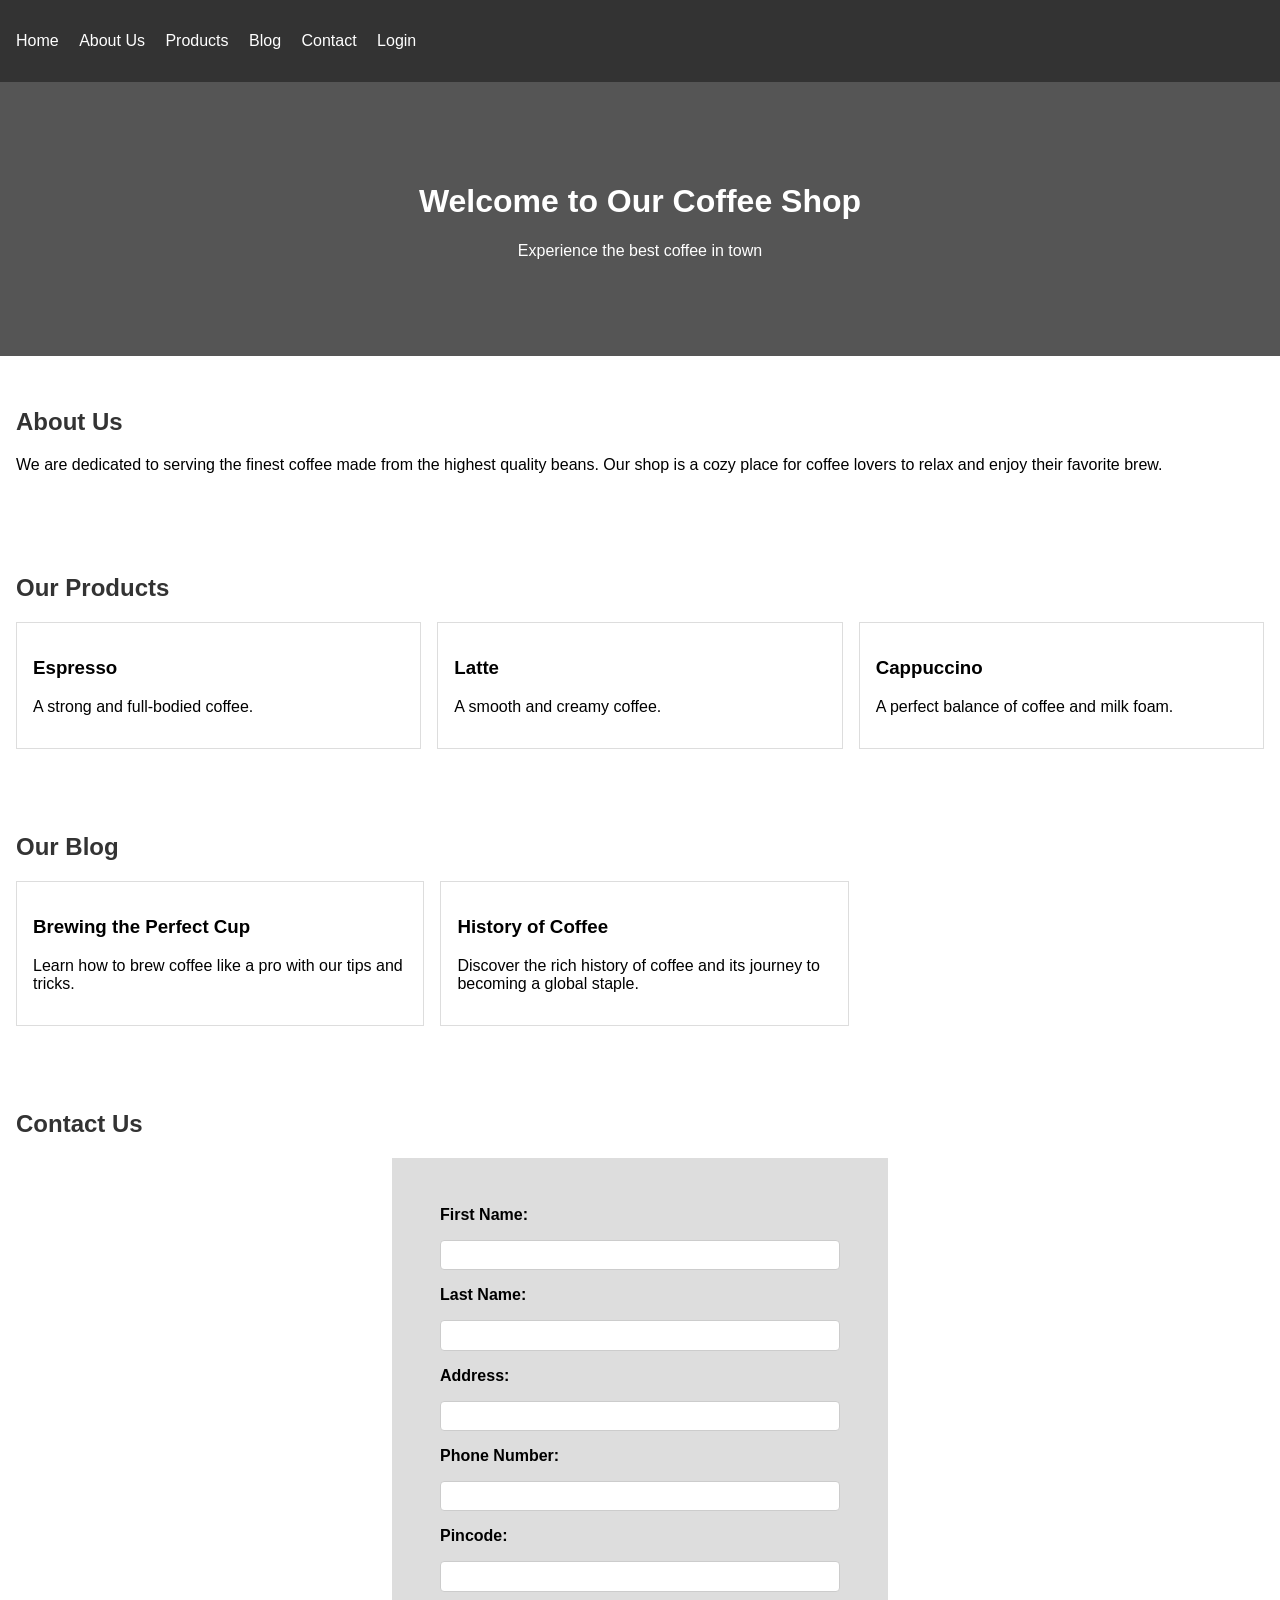
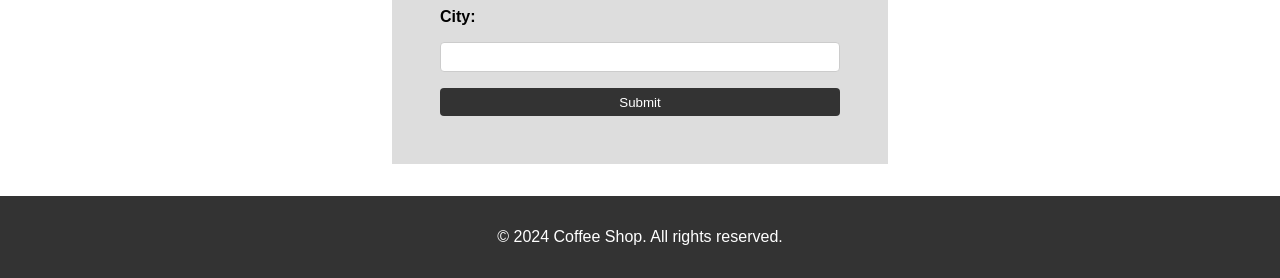
<file: index.html>
<!DOCTYPE html>
<html lang="en">
<head>
    <meta charset="UTF-8">
    <meta name="viewport" content="width=device-width, initial-scale=1.0">
    <script>
        var digitalData = {
            "page": {
                "pageInfo" : {
                    "pageName": "Coffe Shop Homepage",
                    "brandName" : "Starbucks",
                    }
                },
        } ;
    </script>
    <script src="https://assets.adobedtm.com/236ca7d75265/e96555aea3b7/launch-c7db0ccba102-development.min.js" async></script>
    <title>Coffee Shop</title>
    <link rel="stylesheet" href="./style.css">
</head>
<body>
    <nav class="navbar" id="navbar">
        <ul class="nav-list" id="nav-list">
            <li class="nav-item" id="nav-home"><a href="#home" class="nav-link" id="nav-link-home">Home</a></li>
            <li class="nav-item" id="nav-about"><a href="#about" class="nav-link" id="nav-link-about">About Us</a></li>
            <li class="nav-item" id="nav-products"><a href="#products" class="nav-link" id="nav-link-products">Products</a></li>
            <li class="nav-item" id="nav-blog"><a href="#blog" class="nav-link" id="nav-link-blog">Blog</a></li>
            <li class="nav-item" id="nav-contact"><a href="#contact" class="nav-link" id="nav-link-contact">Contact</a></li>
            <li class="nav-item" id="nav-login"><a href="#" class="nav-link" id="nav-link-login">Login</a></li>
        </ul>
    </nav>
    <header class="hero-header" id="hero-header">
        <div class="hero" id="hero">
            <h1 class="hero-title" id="hero-title">Welcome to Our Coffee Shop</h1>
            <p class="hero-subtitle" id="hero-subtitle">Experience the best coffee in town</p>
        </div>
    </header>
    <section class="section" id="about">
        <h2 class="section-title" id="about-title">About Us</h2>
        <p class="section-description" id="about-description">We are dedicated to serving the finest coffee made from the highest quality beans. Our shop is a cozy place for coffee lovers to relax and enjoy their favorite brew.</p>
    </section>
    <section class="section" id="products">
        <h2 class="section-title" id="products-title">Our Products</h2>
        <div class="product-grid" id="product-grid">
            <a href="#" class="product" id="product-espresso">
                <h3 class="product-title" id="product-title-espresso">Espresso</h3>
                <p class="product-description" id="product-description-espresso">A strong and full-bodied coffee.</p>
            </a>
            <a href="#" class="product" id="product-latte">
                <h3 class="product-title" id="product-title-latte">Latte</h3>
                <p class="product-description" id="product-description-latte">A smooth and creamy coffee.</p>
            </a>
            <a href="#" class="product" id="product-cappuccino">
                <h3 class="product-title" id="product-title-cappuccino">Cappuccino</h3>
                <p class="product-description" id="product-description-cappuccino">A perfect balance of coffee and milk foam.</p>
            </a>
            <!-- Add more products as needed -->
        </div>
    </section>
    <section class="section" id="blog">
        <h2 class="section-title" id="blog-title">Our Blog</h2>
        <div class="blog-grid" id="blog-grid">
            <a href="#" class="blog-post" id="blog-post-1">
                <h3 class="blog-title" id="blog-title-1">Brewing the Perfect Cup</h3>
                <p class="blog-description" id="blog-description-1">Learn how to brew coffee like a pro with our tips and tricks.</p>
            </a>
            <a href="#" class="blog-post" id="blog-post-2">
                <h3 class="blog-title" id="blog-title-2">History of Coffee</h3>
                <p class="blog-description" id="blog-description-2">Discover the rich history of coffee and its journey to becoming a global staple.</p>
            </a>
            <!-- Add more blog posts as needed -->
        </div>
    </section>
    <section class="section" id="contact">
        <h2 class="section-title" id="contact-title">Contact Us</h2>
        <form class="contact-form" id="contact-form" action="#" method="POST">
            <label for="first-name" class="form-label">First Name:</label>
            <input type="text" id="first-name" name="first-name" class="form-input" required>
            <label for="last-name" class="form-label">Last Name:</label>
            <input type="text" id="last-name" name="last-name" class="form-input" required>
            <label for="address" class="form-label">Address:</label>
            <input type="text" id="address" name="address" class="form-input" required>
            <label for="phone" class="form-label">Phone Number:</label>
            <input type="tel" id="phone" name="phone" class="form-input" required>
            <label for="pincode" class="form-label">Pincode:</label>
            <input type="text" id="pincode" name="pincode" class="form-input" required>
            <label for="city" class="form-label">City:</label>
            <input type="text" id="city" name="city" class="form-input" required>
            <button type="submit" class="form-button" id="form-button-submit">Submit</button>
        </form>
    </section>
    <footer class="footer" id="footer">
        <p class="footer-text" id="footer-text">&copy; 2024 Coffee Shop. All rights reserved.</p>
    </footer>
    <script>
        document.getElementById('contact-form').addEventListener('submit', function(e) {
            e.preventDefault();
            alert('Form submitted successfully!');
            window.location.reload();
        });

        document.getElementById('nav-link-login').addEventListener('click', function(e) {
            e.preventDefault();
            window.location.reload();
        });
    </script>
</body>
</html>
</file>
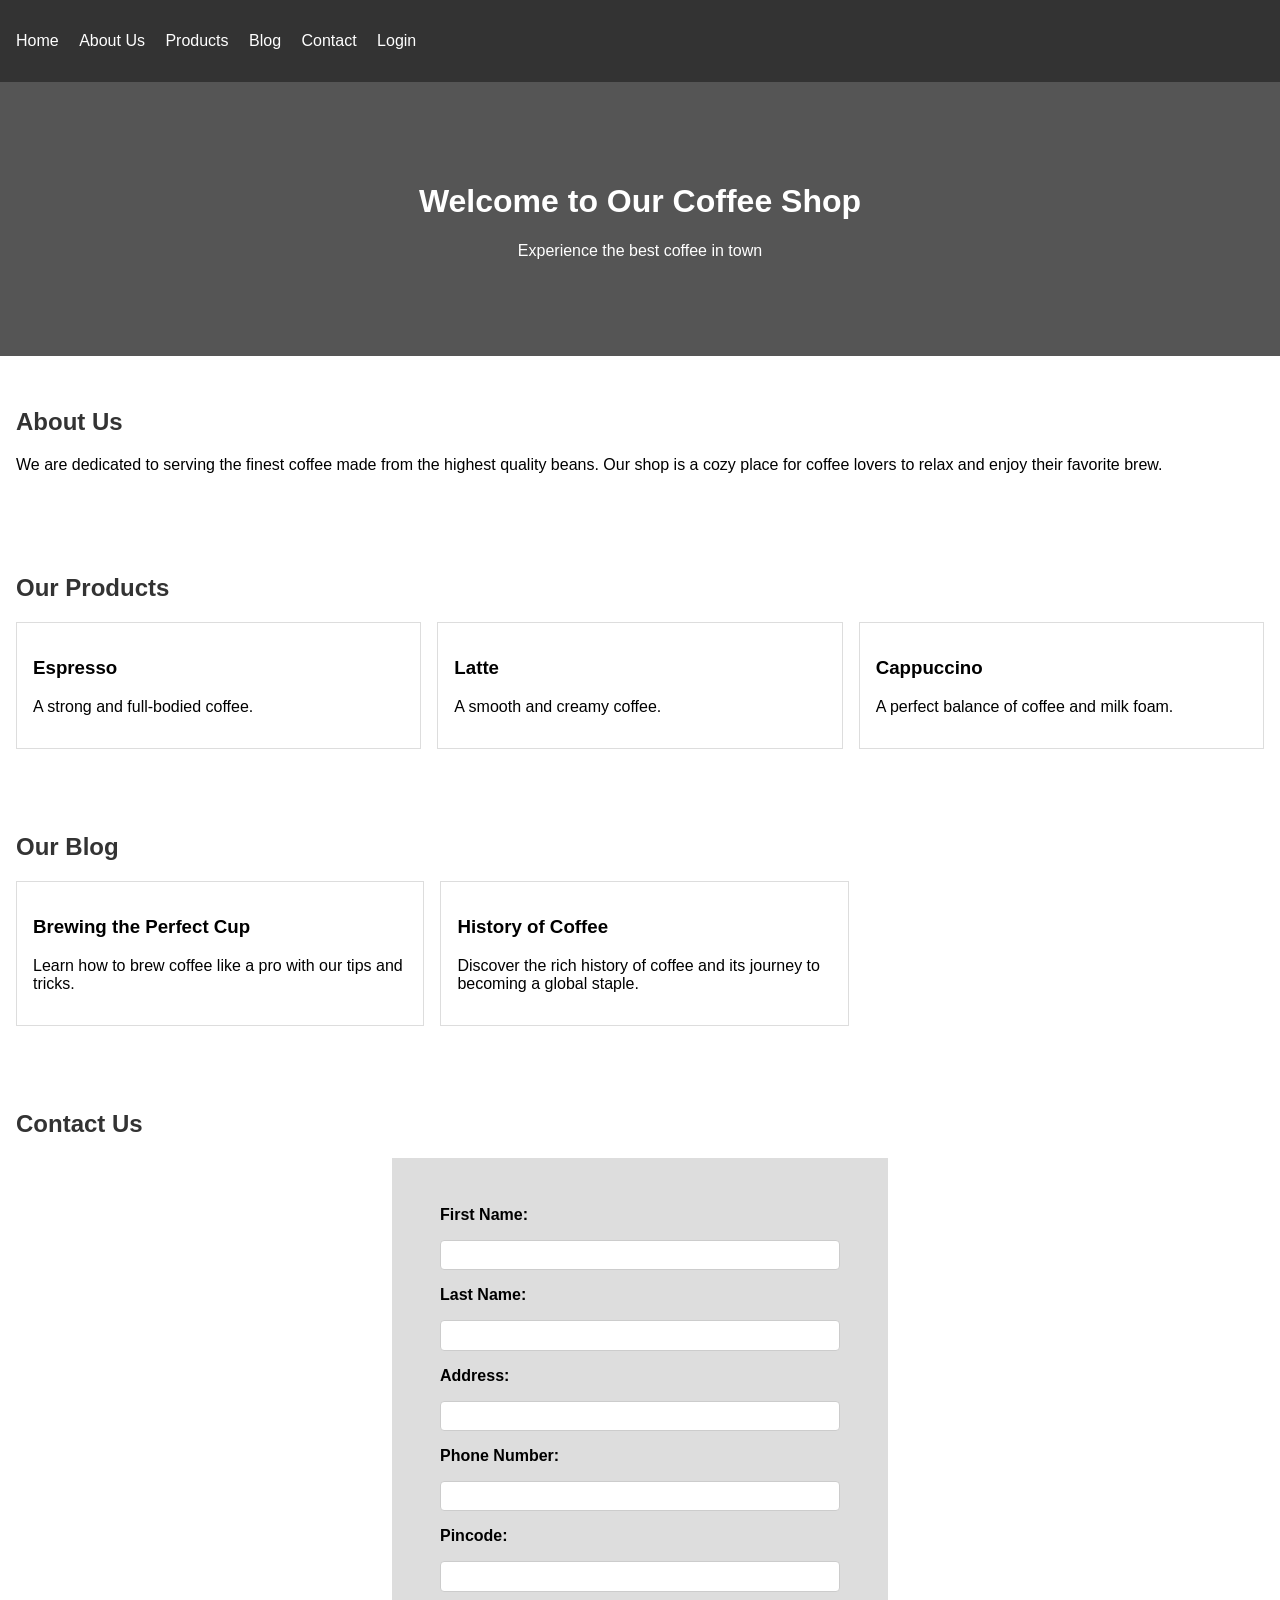
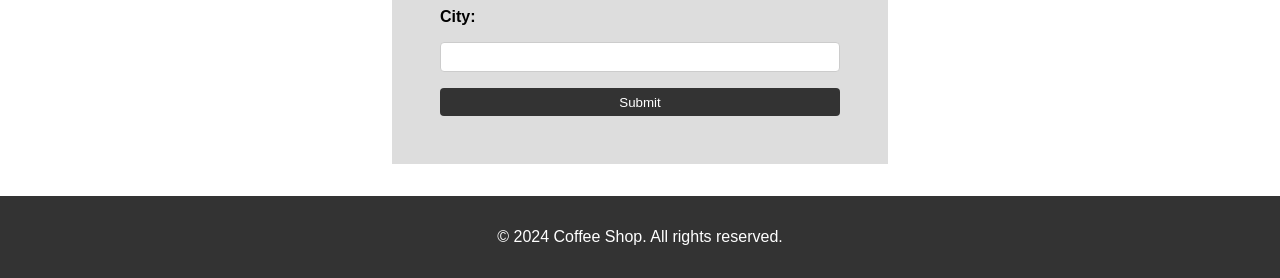
<file: home.html>
<!DOCTYPE html>
<html lang="en">
<head>
    <meta charset="UTF-8">
    <meta name="viewport" content="width=device-width, initial-scale=1.0">
    <script src="https://assets.adobedtm.com/236ca7d75265/e96555aea3b7/launch-c7db0ccba102-development.min.js" async></script>
    <title>Coffee Shop</title>
    <link rel="stylesheet" href="./style.css">
</head>
<body>
    <nav class="navbar" id="navbar">
        <ul class="nav-list" id="nav-list">
            <li class="nav-item" id="nav-home"><a href="#home" class="nav-link" id="nav-link-home">Home</a></li>
            <li class="nav-item" id="nav-about"><a href="#about" class="nav-link" id="nav-link-about">About Us</a></li>
            <li class="nav-item" id="nav-products"><a href="#products" class="nav-link" id="nav-link-products">Products</a></li>
            <li class="nav-item" id="nav-blog"><a href="#blog" class="nav-link" id="nav-link-blog">Blog</a></li>
            <li class="nav-item" id="nav-contact"><a href="#contact" class="nav-link" id="nav-link-contact">Contact</a></li>
            <li class="nav-item" id="nav-login"><a href="#" class="nav-link" id="nav-link-login">Login</a></li>
        </ul>
    </nav>
    <header class="hero-header" id="hero-header">
        <div class="hero" id="hero">
            <h1 class="hero-title" id="hero-title">Welcome to Our Coffee Shop</h1>
            <p class="hero-subtitle" id="hero-subtitle">Experience the best coffee in town</p>
        </div>
    </header>
    <section class="section" id="about">
        <h2 class="section-title" id="about-title">About Us</h2>
        <p class="section-description" id="about-description">We are dedicated to serving the finest coffee made from the highest quality beans. Our shop is a cozy place for coffee lovers to relax and enjoy their favorite brew.</p>
    </section>
    <section class="section" id="products">
        <h2 class="section-title" id="products-title">Our Products</h2>
        <div class="product-grid" id="product-grid">
            <a href="#" class="product" id="product-espresso">
                <h3 class="product-title" id="product-title-espresso">Espresso</h3>
                <p class="product-description" id="product-description-espresso">A strong and full-bodied coffee.</p>
            </a>
            <a href="#" class="product" id="product-latte">
                <h3 class="product-title" id="product-title-latte">Latte</h3>
                <p class="product-description" id="product-description-latte">A smooth and creamy coffee.</p>
            </a>
            <a href="#" class="product" id="product-cappuccino">
                <h3 class="product-title" id="product-title-cappuccino">Cappuccino</h3>
                <p class="product-description" id="product-description-cappuccino">A perfect balance of coffee and milk foam.</p>
            </a>
            <!-- Add more products as needed -->
        </div>
    </section>
    <section class="section" id="blog">
        <h2 class="section-title" id="blog-title">Our Blog</h2>
        <div class="blog-grid" id="blog-grid">
            <a href="#" class="blog-post" id="blog-post-1">
                <h3 class="blog-title" id="blog-title-1">Brewing the Perfect Cup</h3>
                <p class="blog-description" id="blog-description-1">Learn how to brew coffee like a pro with our tips and tricks.</p>
            </a>
            <a href="#" class="blog-post" id="blog-post-2">
                <h3 class="blog-title" id="blog-title-2">History of Coffee</h3>
                <p class="blog-description" id="blog-description-2">Discover the rich history of coffee and its journey to becoming a global staple.</p>
            </a>
            <!-- Add more blog posts as needed -->
        </div>
    </section>
    <section class="section" id="contact">
        <h2 class="section-title" id="contact-title">Contact Us</h2>
        <form class="contact-form" id="contact-form" action="#" method="POST">
            <label for="first-name" class="form-label">First Name:</label>
            <input type="text" id="first-name" name="first-name" class="form-input" required>
            <label for="last-name" class="form-label">Last Name:</label>
            <input type="text" id="last-name" name="last-name" class="form-input" required>
            <label for="address" class="form-label">Address:</label>
            <input type="text" id="address" name="address" class="form-input" required>
            <label for="phone" class="form-label">Phone Number:</label>
            <input type="tel" id="phone" name="phone" class="form-input" required>
            <label for="pincode" class="form-label">Pincode:</label>
            <input type="text" id="pincode" name="pincode" class="form-input" required>
            <label for="city" class="form-label">City:</label>
            <input type="text" id="city" name="city" class="form-input" required>
            <button type="submit" class="form-button" id="form-button-submit">Submit</button>
        </form>
    </section>
    <footer class="footer" id="footer">
        <p class="footer-text" id="footer-text">&copy; 2024 Coffee Shop. All rights reserved.</p>
    </footer>
    <script>
        document.getElementById('contact-form').addEventListener('submit', function(e) {
            e.preventDefault();
            alert('Form submitted successfully!');
            window.location.reload();
        });

        document.getElementById('nav-link-login').addEventListener('click', function(e) {
            e.preventDefault();
            window.location.reload();
        });
    </script>
</body>
</html>
</file>
<file: style.css>
body {
    font-family: Arial, sans-serif;
    margin: 0;
    padding: 0;
}

.navbar {
    background-color: #333;
    color: white;
    padding: 1em;
}

.nav-list {
    list-style: none;
    padding: 0;
}

.nav-item {
    display: inline;
    margin-right: 1em;
}

.nav-link {
    color: white;
    text-decoration: none;
}

.hero-header {
    background-color: #555;
    color: white;
    text-align: center;
    padding: 5em 1em;
}

.section {
    padding: 2em 1em;
}

.section-title {
    color: #333;
}

.product-grid, .blog-grid {
    display: flex;
    gap: 1em;
}

.product, .blog-post {
    border: 1px solid #ddd;
    padding: 1em;
    width: 30%;
    text-decoration: none;
    color: inherit;
}

.product:hover, .blog-post:hover {
    background-color: #f0f0f0;
}

.contact-form {
    display: flex;
    max-width: 25rem;
    background-color: #ddd;
    padding: 3rem;
    margin: auto;
    flex-direction: column;
    gap: 1em;
    margin-top: 1em;
}

.form-label {
    font-weight: bold;
}

.form-input {
    padding: 0.5em;
    border: 1px solid #ccc;
    border-radius: 4px;
}

.form-button {
    padding: 0.5em 1em;
    background-color: #333;
    color: white;
    border: none;
    border-radius: 4px;
    cursor: pointer;
}

.form-button:hover {
    background-color: #555;
}

.footer {
    background-color: #333;
    color: white;
    text-align: center;
    padding: 1em 0;
}
</file>
